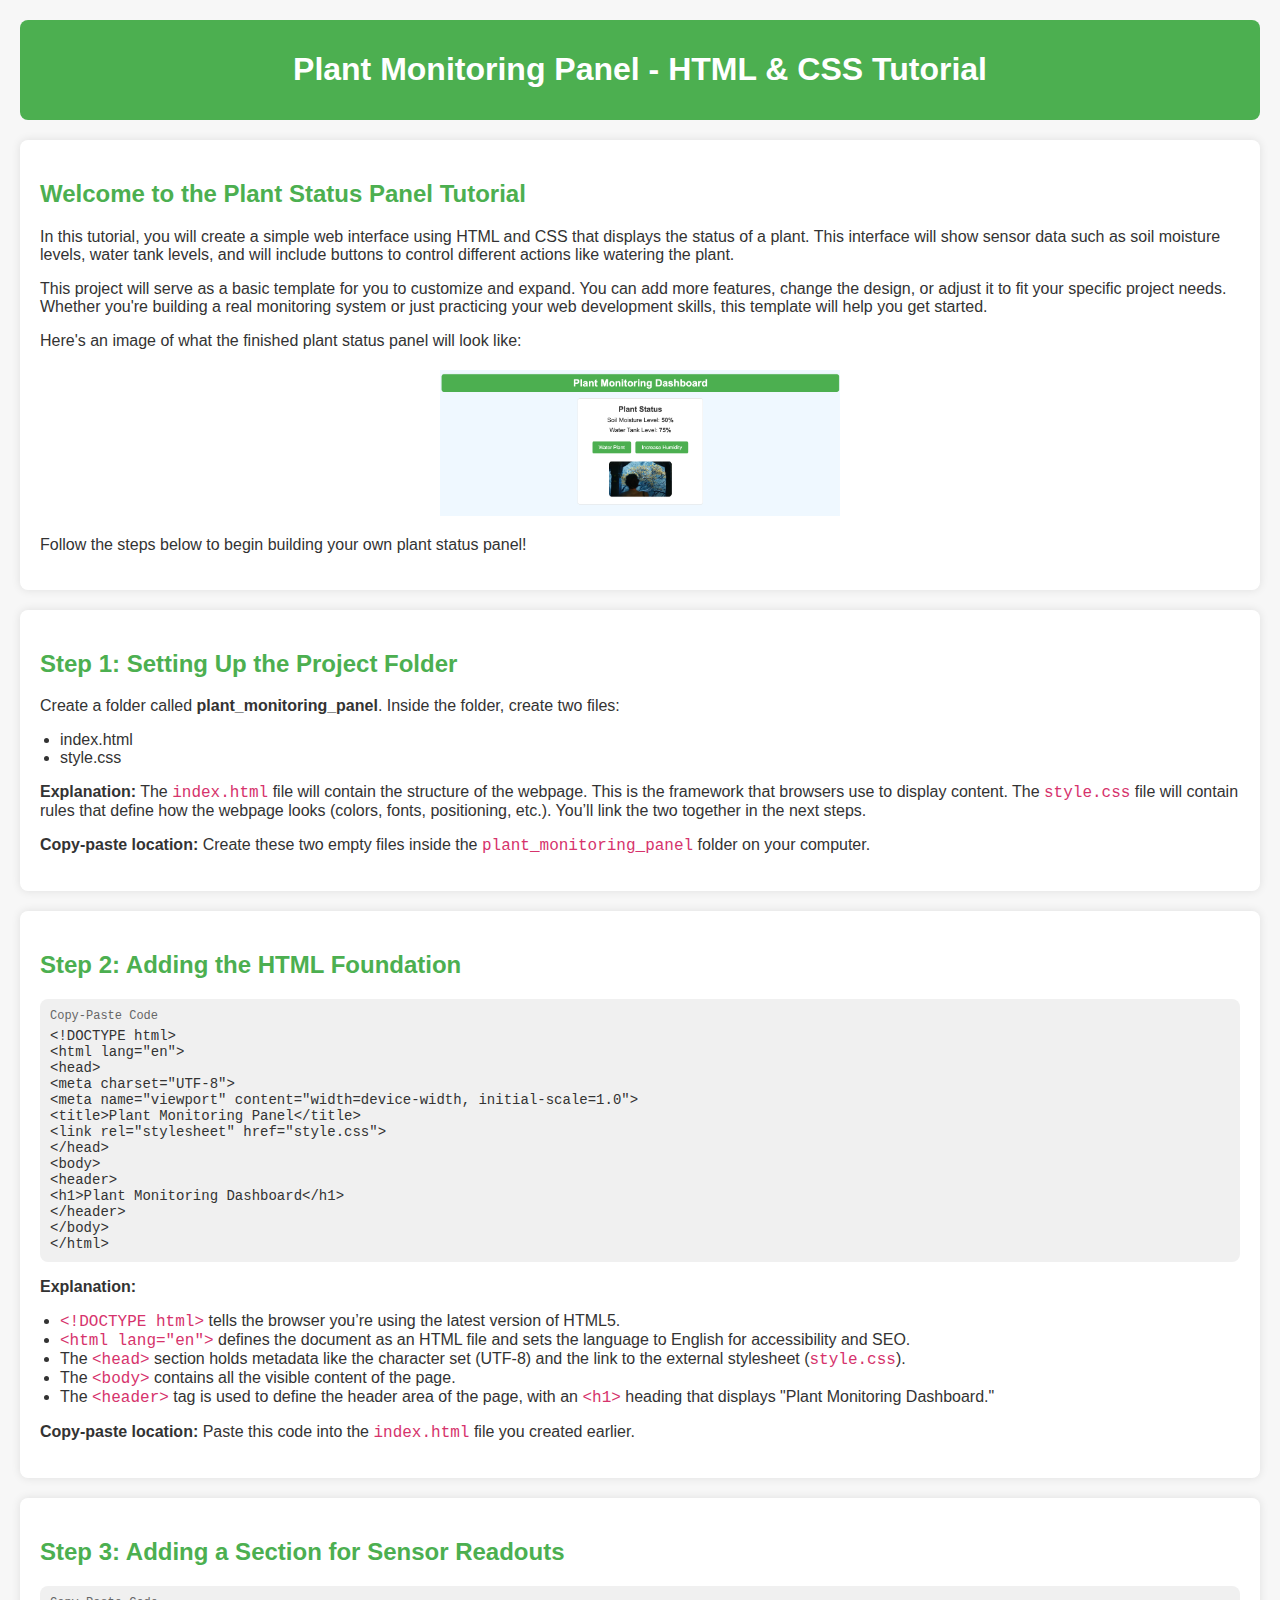
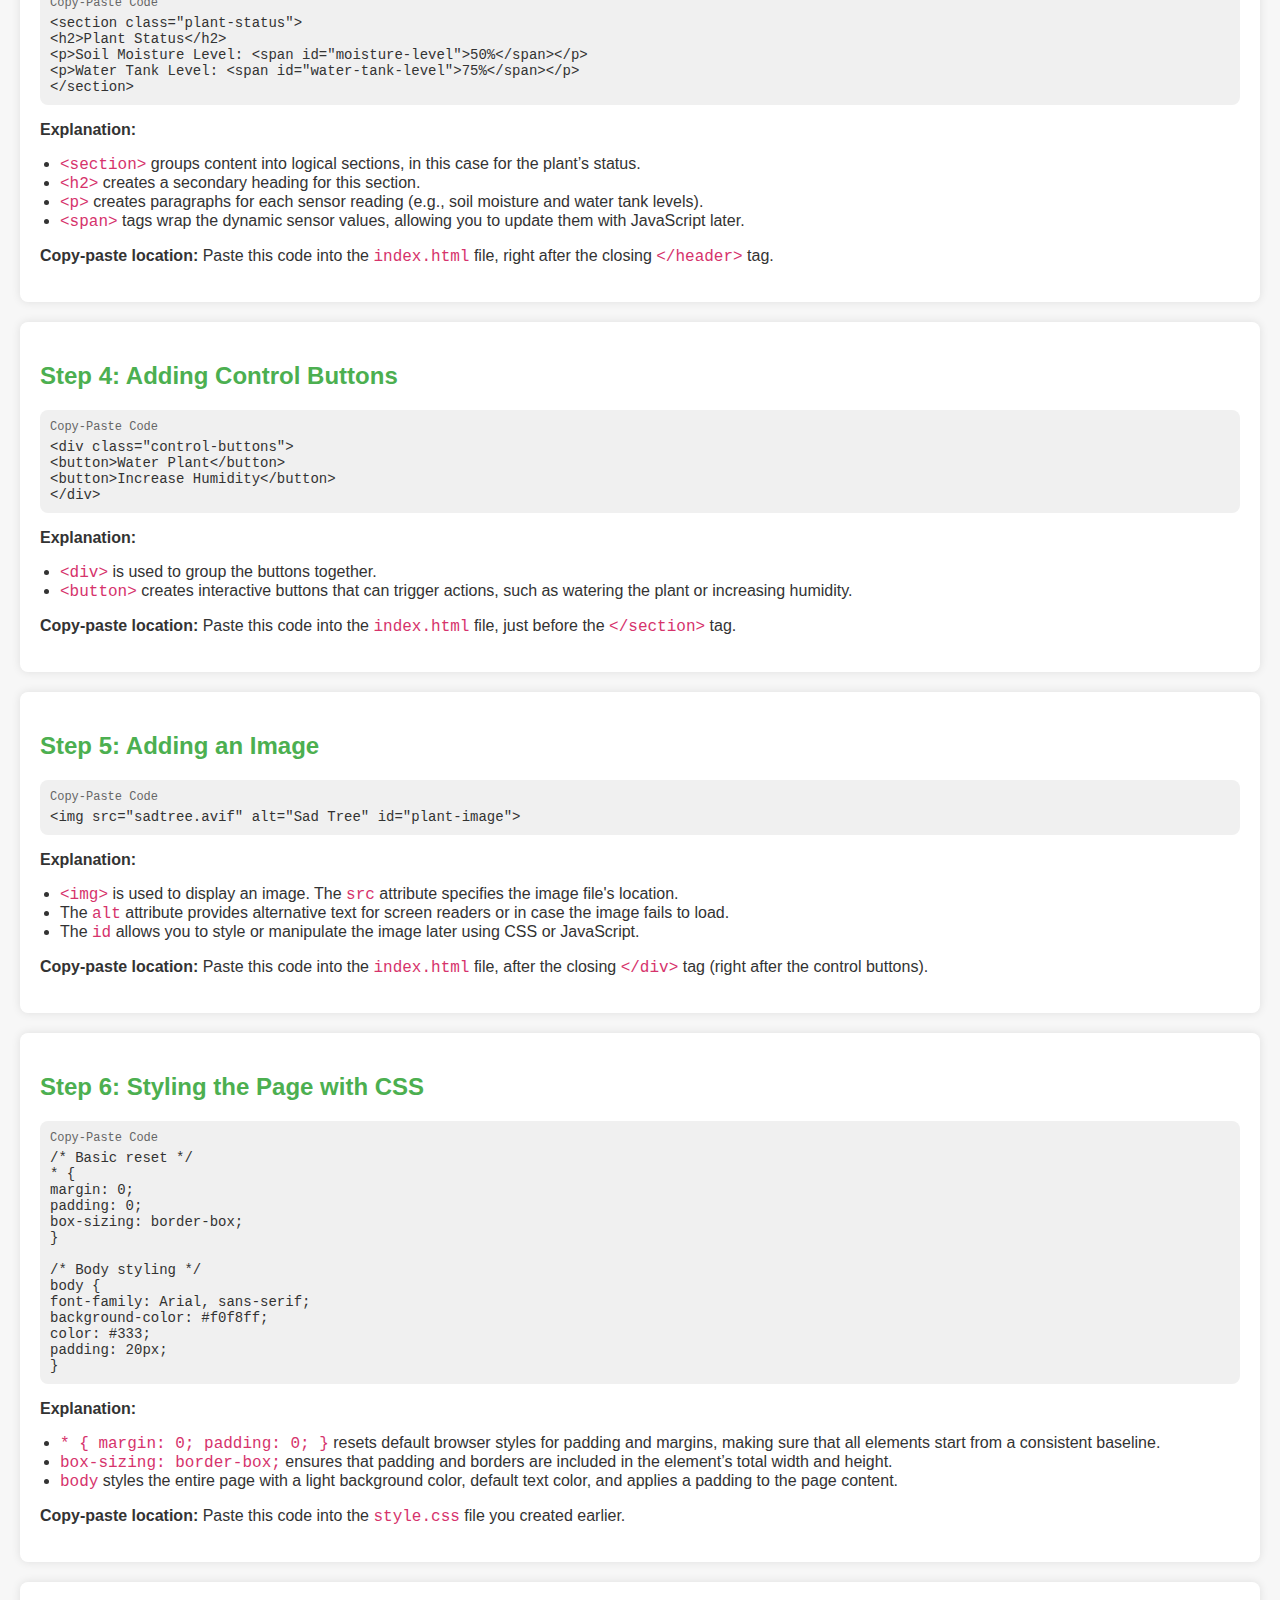
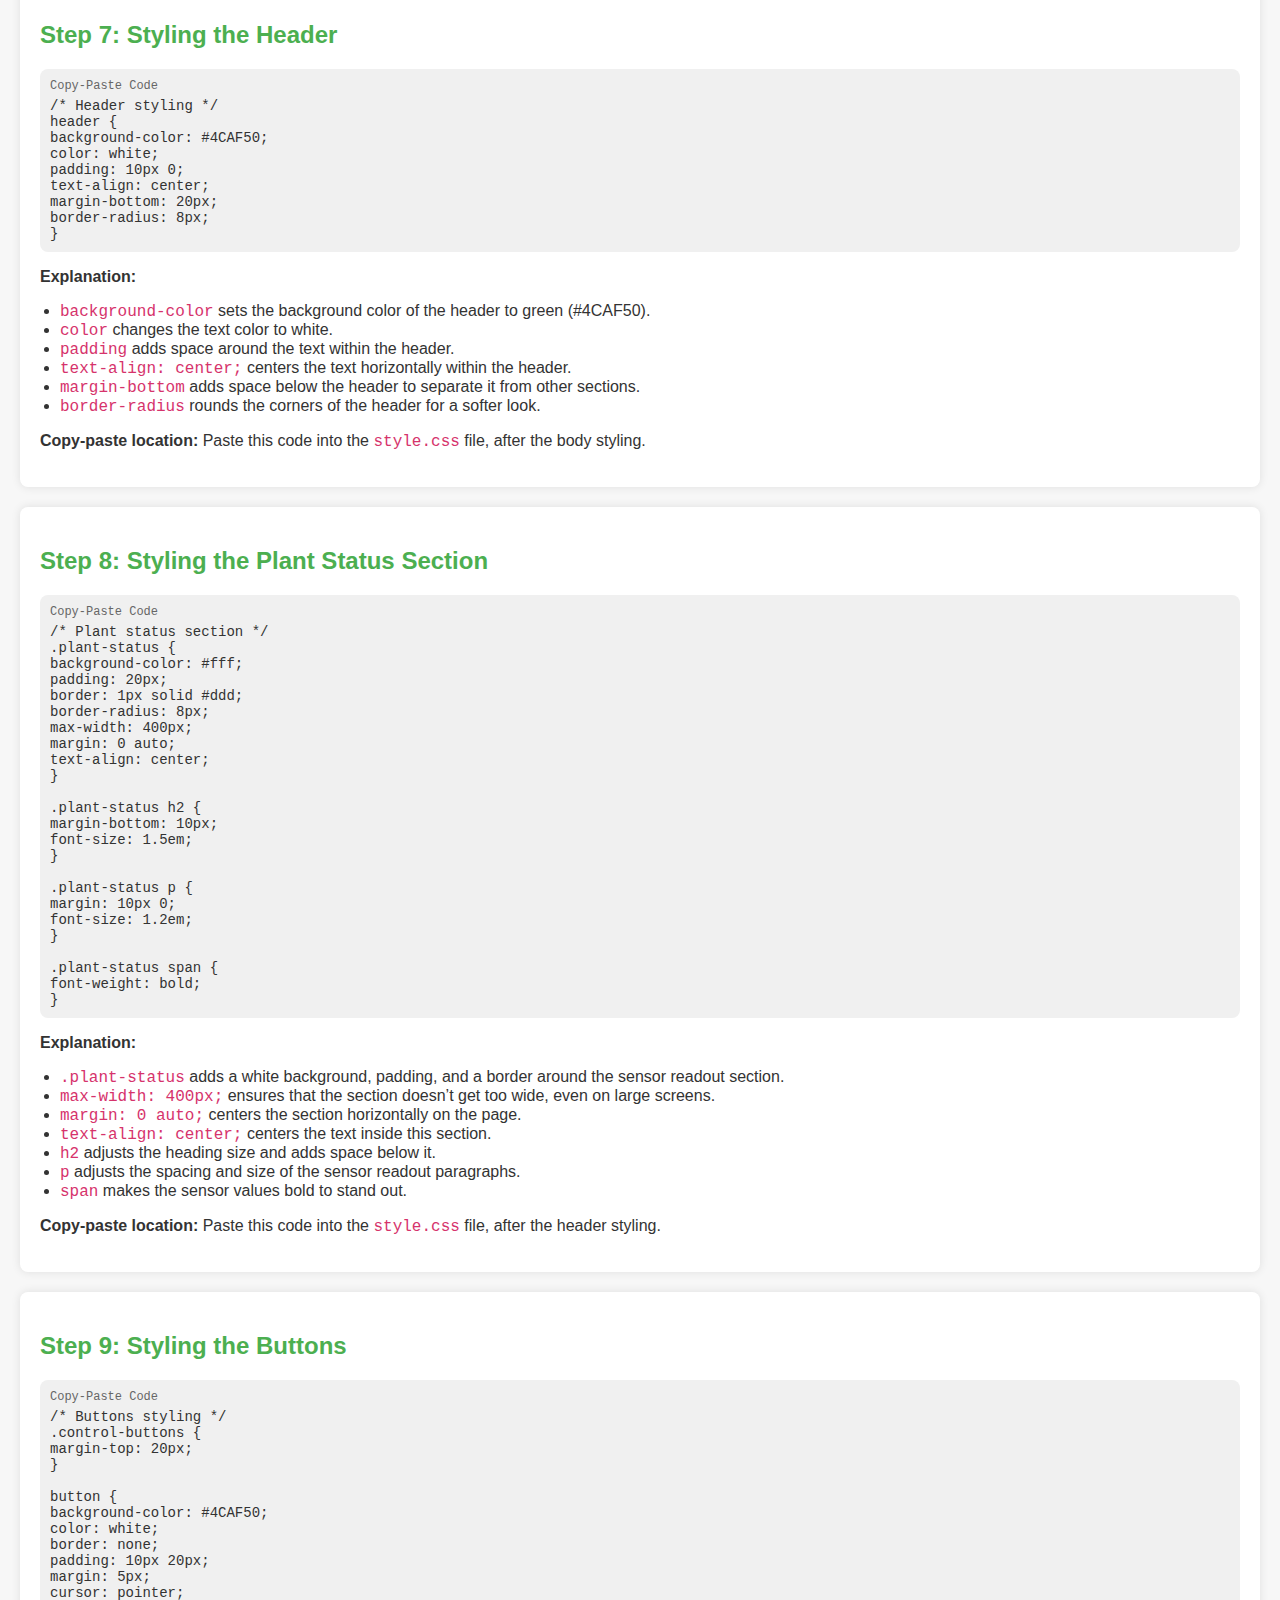
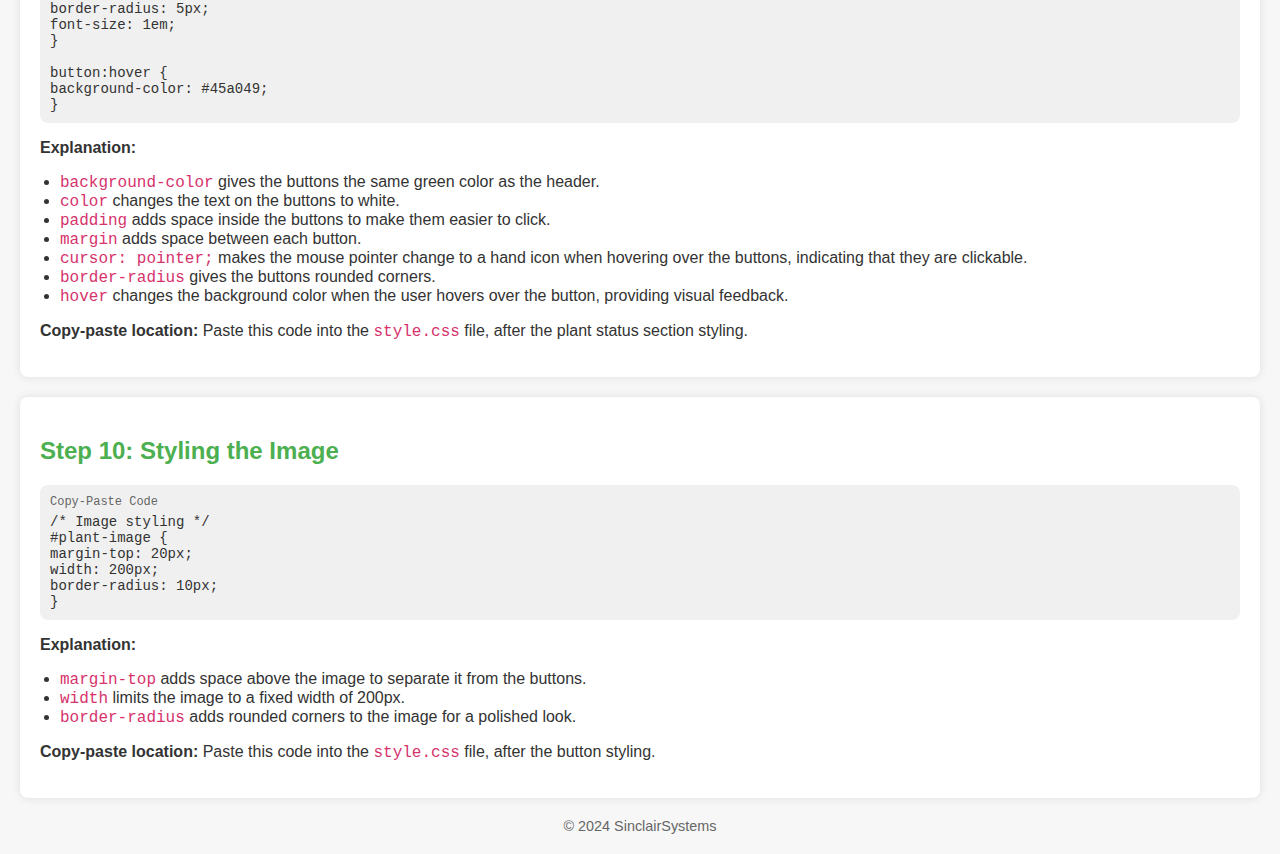
<file: index.html>
<!DOCTYPE html>
<html lang="en">
<head>
    <meta charset="UTF-8">
    <meta name="viewport" content="width=device-width, initial-scale=1.0">
    <title>Plant Monitoring Panel Tutorial</title>
    <style>
        body {
            font-family: Arial, sans-serif;
            background-color: #f7f7f7;
            margin: 20px;
            color: #333;
        }

        header {
            background-color: #4CAF50;
            color: white;
            padding: 10px;
            text-align: center;
            border-radius: 8px;
        }

        section {
            background-color: white;
            padding: 20px;
            margin: 20px 0;
            border-radius: 8px;
            box-shadow: 0 0 10px rgba(0, 0, 0, 0.1);
        }

        h2 {
            color: #4CAF50;
        }

        pre {
            background-color: #f0f0f0;
            padding: 10px;
            border-left: 4px solid #4CAF50;
            overflow-x: auto;
            font-size: 14px;
            border-radius: 4px;
        }

        code {
            font-family: 'Courier New', Courier, monospace;
            color: #d6336c;
        }

        ul {
            padding-left: 20px;
        }

        footer {
            text-align: center;
            margin-top: 20px;
            color: #666;
            font-size: 0.9em;
        }

        .code-block {
            background-color: #f0f0f0;
            padding: 10px;
            border-radius: 8px;
            font-family: 'Courier New', Courier, monospace;
            font-size: 14px;
            overflow-x: auto;
        }

        .code-block::before {
            content: 'Copy-Paste Code';
            display: block;
            font-size: 12px;
            color: #666;
            margin-bottom: 5px;
        }
    </style>
</head>
<body>
    <header>
        <h1>Plant Monitoring Panel - HTML & CSS Tutorial</h1>
    </header>

    <section>
        <h2>Welcome to the Plant Status Panel Tutorial</h2>
        <p>In this tutorial, you will create a simple web interface using HTML and CSS that displays the status of a plant. This interface will show sensor data such as soil moisture levels, water tank levels, and will include buttons to control different actions like watering the plant.</p>
        <p>This project will serve as a basic template for you to customize and expand. You can add more features, change the design, or adjust it to fit your specific project needs. Whether you're building a real monitoring system or just practicing your web development skills, this template will help you get started.</p>
        <p>Here's an image of what the finished plant status panel will look like:</p>
        <img src="plant_panel_preview.png" alt="Preview of Plant Status Panel" style="width: 400px; display: block; margin: 20px auto;">
        <p>Follow the steps below to begin building your own plant status panel!</p>
    </section>

    <section>
        <h2>Step 1: Setting Up the Project Folder</h2>
        <p>Create a folder called <strong>plant_monitoring_panel</strong>. Inside the folder, create two files:</p>
        <ul>
            <li>index.html</li>
            <li>style.css</li>
        </ul>
        <p>
            <strong>Explanation:</strong> The <code>index.html</code> file will contain the structure of the webpage. This is the framework that browsers use to display content. 
            The <code>style.css</code> file will contain rules that define how the webpage looks (colors, fonts, positioning, etc.). You’ll link the two together in the next steps.
        </p>
        <p>
            <strong>Copy-paste location:</strong> Create these two empty files inside the <code>plant_monitoring_panel</code> folder on your computer.
        </p>
    </section>

    <section>
        <h2>Step 2: Adding the HTML Foundation</h2>
        <div class="code-block">
&lt;!DOCTYPE html&gt;<br>
&lt;html lang="en"&gt;<br>
    &lt;head&gt;<br>
        &lt;meta charset="UTF-8"&gt;<br>
        &lt;meta name="viewport" content="width=device-width, initial-scale=1.0"&gt;<br>
        &lt;title&gt;Plant Monitoring Panel&lt;/title&gt;<br>
        &lt;link rel="stylesheet" href="style.css"&gt;<br>
    &lt;/head&gt;<br>
    &lt;body&gt;<br>
        &lt;header&gt;<br>
            &lt;h1&gt;Plant Monitoring Dashboard&lt;/h1&gt;<br>
        &lt;/header&gt;<br>
    &lt;/body&gt;<br>
&lt;/html&gt;
        </div>
        <p>
            <strong>Explanation:</strong> 
            <ul>
                <li><code>&lt;!DOCTYPE html&gt;</code> tells the browser you’re using the latest version of HTML5.</li>
                <li><code>&lt;html lang="en"&gt;</code> defines the document as an HTML file and sets the language to English for accessibility and SEO.</li>
                <li>The <code>&lt;head&gt;</code> section holds metadata like the character set (UTF-8) and the link to the external stylesheet (<code>style.css</code>).</li>
                <li>The <code>&lt;body&gt;</code> contains all the visible content of the page.</li>
                <li>The <code>&lt;header&gt;</code> tag is used to define the header area of the page, with an <code>&lt;h1&gt;</code> heading that displays "Plant Monitoring Dashboard."</li>
            </ul>
        </p>
        <p>
            <strong>Copy-paste location:</strong> Paste this code into the <code>index.html</code> file you created earlier.
        </p>
    </section>

    <section>
        <h2>Step 3: Adding a Section for Sensor Readouts</h2>
        <div class="code-block">
&lt;section class="plant-status"&gt;<br>
    &lt;h2&gt;Plant Status&lt;/h2&gt;<br>
    &lt;p&gt;Soil Moisture Level: &lt;span id="moisture-level"&gt;50%&lt;/span&gt;&lt;/p&gt;<br>
    &lt;p&gt;Water Tank Level: &lt;span id="water-tank-level"&gt;75%&lt;/span&gt;&lt;/p&gt;<br>
&lt;/section&gt;
        </div>
        <p>
            <strong>Explanation:</strong>
            <ul>
                <li><code>&lt;section&gt;</code> groups content into logical sections, in this case for the plant’s status.</li>
                <li><code>&lt;h2&gt;</code> creates a secondary heading for this section.</li>
                <li><code>&lt;p&gt;</code> creates paragraphs for each sensor reading (e.g., soil moisture and water tank levels).</li>
                <li><code>&lt;span&gt;</code> tags wrap the dynamic sensor values, allowing you to update them with JavaScript later.</li>
            </ul>
        </p>
        <p>
            <strong>Copy-paste location:</strong> Paste this code into the <code>index.html</code> file, right after the closing <code>&lt;/header&gt;</code> tag.
        </p>
    </section>

    <section>
        <h2>Step 4: Adding Control Buttons</h2>
        <div class="code-block">
&lt;div class="control-buttons"&gt;<br>
    &lt;button&gt;Water Plant&lt;/button&gt;<br>
    &lt;button&gt;Increase Humidity&lt;/button&gt;<br>
&lt;/div&gt;
        </div>
        <p>
            <strong>Explanation:</strong>
            <ul>
                <li><code>&lt;div&gt;</code> is used to group the buttons together.</li>
                <li><code>&lt;button&gt;</code> creates interactive buttons that can trigger actions, such as watering the plant or increasing humidity.</li>
            </ul>
        </p>
        <p>
            <strong>Copy-paste location:</strong> Paste this code into the <code>index.html</code> file, just before the <code>&lt;/section&gt;</code> tag.
        </p>
    </section>

    <section>
        <h2>Step 5: Adding an Image</h2>
        <div class="code-block">
&lt;img src="sadtree.avif" alt="Sad Tree" id="plant-image"&gt;
        </div>
        <p>
            <strong>Explanation:</strong>
            <ul>
                <li><code>&lt;img&gt;</code> is used to display an image. The <code>src</code> attribute specifies the image file's location.</li>
                <li>The <code>alt</code> attribute provides alternative text for screen readers or in case the image fails to load.</li>
                <li>The <code>id</code> allows you to style or manipulate the image later using CSS or JavaScript.</li>
            </ul>
        </p>
        <p>
            <strong>Copy-paste location:</strong> Paste this code into the <code>index.html</code> file, after the closing <code>&lt;/div&gt;</code> tag (right after the control buttons).
        </p>
    </section>

    <section>
        <h2>Step 6: Styling the Page with CSS</h2>
        <div class="code-block">
/* Basic reset */<br>
* {<br>
    margin: 0;<br>
    padding: 0;<br>
    box-sizing: border-box;<br>
}<br><br>
/* Body styling */<br>
body {<br>
    font-family: Arial, sans-serif;<br>
    background-color: #f0f8ff;<br>
    color: #333;<br>
    padding: 20px;<br>
}
        </div>
        <p>
            <strong>Explanation:</strong>
            <ul>
                <li><code>* { margin: 0; padding: 0; }</code> resets default browser styles for padding and margins, making sure that all elements start from a consistent baseline.</li>
                <li><code>box-sizing: border-box;</code> ensures that padding and borders are included in the element’s total width and height.</li>
                <li><code>body</code> styles the entire page with a light background color, default text color, and applies a padding to the page content.</li>
            </ul>
        </p>
        <p>
            <strong>Copy-paste location:</strong> Paste this code into the <code>style.css</code> file you created earlier.
        </p>
    </section>

    <section>
        <h2>Step 7: Styling the Header</h2>
        <div class="code-block">
/* Header styling */<br>
header {<br>
    background-color: #4CAF50;<br>
    color: white;<br>
    padding: 10px 0;<br>
    text-align: center;<br>
    margin-bottom: 20px;<br>
    border-radius: 8px;<br>
}
        </div>
        <p>
            <strong>Explanation:</strong>
            <ul>
                <li><code>background-color</code> sets the background color of the header to green (#4CAF50).</li>
                <li><code>color</code> changes the text color to white.</li>
                <li><code>padding</code> adds space around the text within the header.</li>
                <li><code>text-align: center;</code> centers the text horizontally within the header.</li>
                <li><code>margin-bottom</code> adds space below the header to separate it from other sections.</li>
                <li><code>border-radius</code> rounds the corners of the header for a softer look.</li>
            </ul>
        </p>
        <p>
            <strong>Copy-paste location:</strong> Paste this code into the <code>style.css</code> file, after the body styling.
        </p>
    </section>

    <section>
        <h2>Step 8: Styling the Plant Status Section</h2>
        <div class="code-block">
/* Plant status section */<br>
.plant-status {<br>
    background-color: #fff;<br>
    padding: 20px;<br>
    border: 1px solid #ddd;<br>
    border-radius: 8px;<br>
    max-width: 400px;<br>
    margin: 0 auto;<br>
    text-align: center;<br>
}<br><br>
.plant-status h2 {<br>
    margin-bottom: 10px;<br>
    font-size: 1.5em;<br>
}<br><br>
.plant-status p {<br>
    margin: 10px 0;<br>
    font-size: 1.2em;<br>
}<br><br>
.plant-status span {<br>
    font-weight: bold;<br>
}
        </div>
        <p>
            <strong>Explanation:</strong>
            <ul>
                <li><code>.plant-status</code> adds a white background, padding, and a border around the sensor readout section.</li>
                <li><code>max-width: 400px;</code> ensures that the section doesn’t get too wide, even on large screens.</li>
                <li><code>margin: 0 auto;</code> centers the section horizontally on the page.</li>
                <li><code>text-align: center;</code> centers the text inside this section.</li>
                <li><code>h2</code> adjusts the heading size and adds space below it.</li>
                <li><code>p</code> adjusts the spacing and size of the sensor readout paragraphs.</li>
                <li><code>span</code> makes the sensor values bold to stand out.</li>
            </ul>
        </p>
        <p>
            <strong>Copy-paste location:</strong> Paste this code into the <code>style.css</code> file, after the header styling.
        </p>
    </section>

    <section>
        <h2>Step 9: Styling the Buttons</h2>
        <div class="code-block">
/* Buttons styling */<br>
.control-buttons {<br>
    margin-top: 20px;<br>
}<br><br>
button {<br>
    background-color: #4CAF50;<br>
    color: white;<br>
    border: none;<br>
    padding: 10px 20px;<br>
    margin: 5px;<br>
    cursor: pointer;<br>
    border-radius: 5px;<br>
    font-size: 1em;<br>
}<br><br>
button:hover {<br>
    background-color: #45a049;<br>
}
        </div>
        <p>
            <strong>Explanation:</strong>
            <ul>
                <li><code>background-color</code> gives the buttons the same green color as the header.</li>
                <li><code>color</code> changes the text on the buttons to white.</li>
                <li><code>padding</code> adds space inside the buttons to make them easier to click.</li>
                <li><code>margin</code> adds space between each button.</li>
                <li><code>cursor: pointer;</code> makes the mouse pointer change to a hand icon when hovering over the buttons, indicating that they are clickable.</li>
                <li><code>border-radius</code> gives the buttons rounded corners.</li>
                <li><code>hover</code> changes the background color when the user hovers over the button, providing visual feedback.</li>
            </ul>
        </p>
        <p>
            <strong>Copy-paste location:</strong> Paste this code into the <code>style.css</code> file, after the plant status section styling.
        </p>
    </section>

    <section>
        <h2>Step 10: Styling the Image</h2>
        <div class="code-block">
/* Image styling */<br>
#plant-image {<br>
    margin-top: 20px;<br>
    width: 200px;<br>
    border-radius: 10px;<br>
}
        </div>
        <p>
            <strong>Explanation:</strong>
            <ul>
                <li><code>margin-top</code> adds space above the image to separate it from the buttons.</li>
                <li><code>width</code> limits the image to a fixed width of 200px.</li>
                <li><code>border-radius</code> adds rounded corners to the image for a polished look.</li>
            </ul>
        </p>
        <p>
            <strong>Copy-paste location:</strong> Paste this code into the <code>style.css</code> file, after the button styling.
        </p>
    </section>

    <footer>
        <p>&copy; 2024 SinclairSystems</p>
    </footer>

</body>
</html>
</file>
